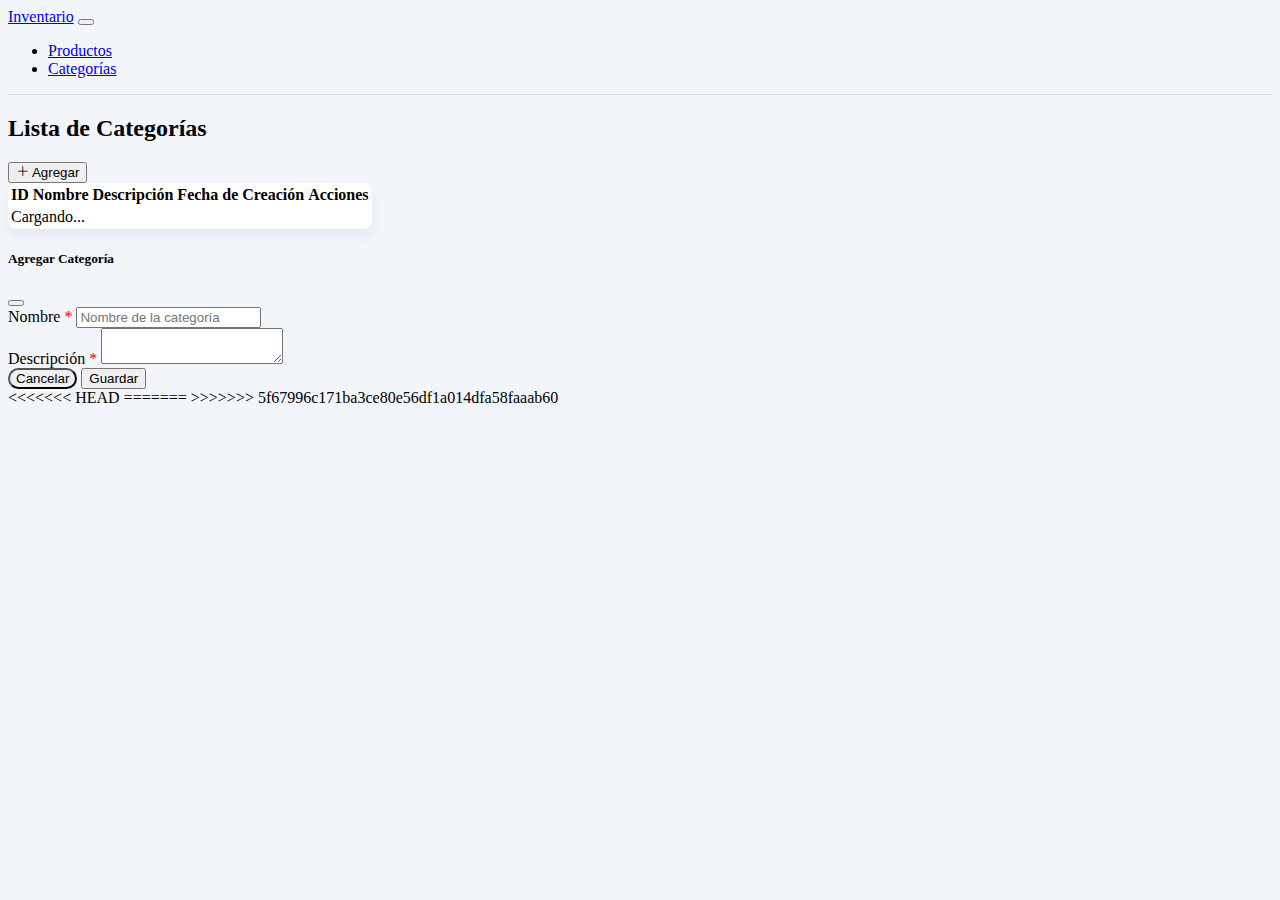
<file: categories.html>
<!DOCTYPE html>
<html lang="es">

<head>
    <meta charset="UTF-8" />
    <meta name="viewport" content="width=device-width, initial-scale=1" />
    <title>Gestión de Categorías</title>
    <!-- Bootstrap CSS -->
    <link href="https://cdn.jsdelivr.net/npm/bootstrap@5.3.7/dist/css/bootstrap.min.css" rel="stylesheet"
        integrity="sha384-LN+7fdVzj6u52u30Kp6M/trliBMCMKTyK833zpbD+pXdCLuTusPj697FH4R/5mcr" crossorigin="anonymous" />
    <!-- Bootstrap Icons -->
    <link href="https://cdn.jsdelivr.net/npm/bootstrap-icons@1.10.5/font/bootstrap-icons.css" rel="stylesheet" />
    <!-- Main CSS -->
    <link rel="stylesheet" href="css/style.css" />
</head>

<body>
    <!-- Navbar con menú -->
    <nav class="navbar navbar-expand-lg navbar-light bg-light shadow-sm mb-4">
        <div class="container">
            <a class="navbar-brand fw-bold" href="#">Inventario</a>
            <button class="navbar-toggler" type="button" data-bs-toggle="collapse" data-bs-target="#mainNav"
                aria-controls="mainNav">
                <span class="navbar-toggler-icon"></span>
            </button>

            <div class="collapse navbar-collapse" id="mainNav">
                <ul class="navbar-nav me-auto mb-2 mb-lg-0">
                    <li class="nav-item">
                        <a class="nav-link" href="index.html">Productos</a>
                    </li>
                    <li class="nav-item">
                        <a class="nav-link active" aria-current="page" href="categories.html">Categorías</a>
                    </li>
                </ul>
            </div>
        </div>
    </nav>

    <div class="container">
        <div class="d-flex justify-content-between align-items-center mb-3">
            <h2 class="h4">Lista de Categorías</h2>
            <button class="btn btn-success" data-bs-toggle="modal" data-bs-target="#categoryModal" id="btnAddCategory">
                <i class="bi bi-plus-lg me-1"></i> Agregar
            </button>
        </div>

        <div class="table-responsive">
            <table class="table table-hover align-middle" id="categoriesTable">
                <thead class="table-dark">
                    <tr>
                        <th>ID</th>
                        <th>Nombre</th>
                        <th>Descripción</th>
                        <th>Fecha de Creación</th>
                        <th>Acciones</th>
                    </tr>
                </thead>
                <tbody>
                    <td colspan="5">Cargando...</td>
                </tbody>
            </table>
        </div>
    </div>

    <!-- Modal Crear/Editar Categoría -->
    <div class="modal fade" id="categoryModal" tabindex="-1" aria-labelledby="categoryModalLabel" aria-hidden="true">
        <div class="modal-dialog modal-dialog-centered">
            <div class="modal-content p-3">
                <div class="modal-header border-0">
                    <h5 class="modal-title" id="categoryModalLabel">Agregar Categoría</h5>
                    <button type="button" class="btn-close" data-bs-dismiss="modal" aria-label="Cerrar"></button>
                </div>
                <form id="categoryForm">
                    <input type="hidden" id="categoryId" />
                    <div class="modal-body">
                        <div class="mb-3">
                            <label for="categoryName" class="form-label">Nombre <span style="color:red">*</span></label>
                            <input type="text" class="form-control" id="categoryName"
                                placeholder="Nombre de la categoría" required />
                        </div>
                        <div class="mb-3">
                            <label for="categoryDescription" class="form-label">Descripción <span
                                    style="color:red">*</span></label>
                            <textarea id="categoryDescription" class="form-control" required></textarea>
                        </div>
                    </div>
                    <div class="modal-footer border-0">
                        <button type="button" class="btn btn-secondary" data-bs-dismiss="modal">
                            Cancelar
                        </button>
                        <button type="submit" class="btn btn-success" id="saveCategory">
                            Guardar
                        </button>
                    </div>
                </form>
            </div>
        </div>
    </div>

    <!-- JS Bootstrap bundle -->
    <script src="https://cdn.jsdelivr.net/npm/bootstrap@5.3.7/dist/js/bootstrap.bundle.min.js"
        integrity="sha384-ndDqU0Gzau9qJ1lfW4pNLlhNTkCfHzAVBReH9diLvGRem5+R9g2FzA8ZGN954O5Q"
        crossorigin="anonymous"></script>
<<<<<<< HEAD

=======
        
>>>>>>> 5f67996c171ba3ce80e56df1a014dfa58faaab60
    <!-- Main JS -->
    <script type="module" src="js/controllers/categoryController.js"></script>
</body>

</html>
</file>
<file: css/style.css>
/* Fondo suave */
body {
    background: #f2f5f9;
}

/* Tablas con bordes redondeados y sombra */
.table {
    background: #fff;
    border-radius: 0.5rem;
    box-shadow: 0 0.5rem 1rem rgba(0, 0, 0, 0.05);
}

/* Botones más redondos */
.btn-primary,
.btn-secondary {
    border-radius: 2rem;
}

/* Modal con esquinas redondeadas */
.modal-content {
    border-radius: 1rem;
}

/* Encabezado de navbar ligero */
.navbar {
    border-bottom: 1px solid #e0e0e0;
}

.img-preview {
    width: 100%;
    max-height: 220px;
    object-fit: contain;
    border: 1px solid #e9ecef;
    border-radius: .5rem;
    background: #fafafa;
  }
  .thumb {
    width: 48px; height: 48px; object-fit: cover; border-radius: .4rem; border: 1px solid #e9ecef;
  }
</file>
